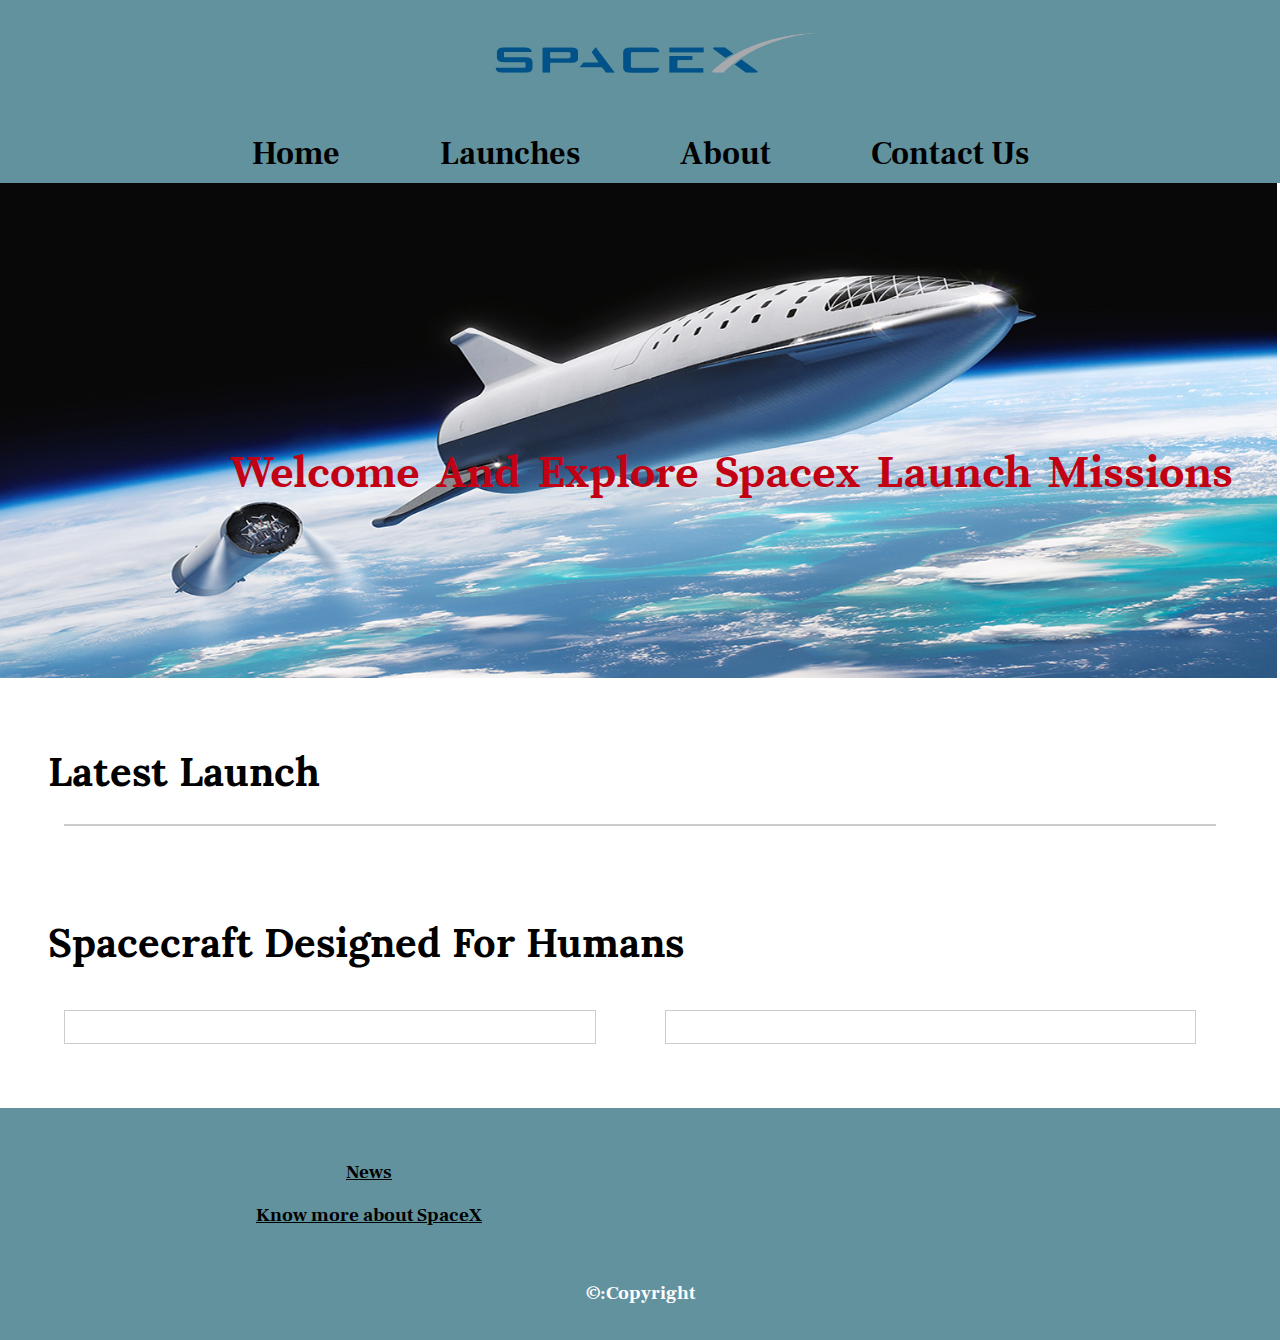
<file: index.html>
<!DOCTYPE html>
<html lang="eng">

<head>
  <meta charset="utf-8">
  <meta name="viewport" content="width=device-width" , initial scale="1.0">
  <title>SpaceX Microsite</title>
  <link rel="stylesheet" type="text/css" href="css/stylesheet.css">
</head>

<body>
  <header>
    <div class="head">
      <img src="images/spacexlogo.png" alt="logo">
      <nav>
        <ul>
          <li><a href="#">Home</a></li>
          <li><a href="launches.html">Launches</a></li>
          <li><a href="about.html">About</a></li>
          <li><a href="contact.html">Contact Us</a></li>
        </ul>
      </nav>
    </div>
  </header>

  <div class="container">

    <div class="welcome_microsite">
      <img src="images/welcome_image.jpg" alt="BFR_at_stage_seperation">
      <h1>Welcome And Explore Spacex Launch Missions</h1>
    </div>

    <section class="spacex_launch">
      <h1>Latest Launch</h1>
      <div class="launch_info" id="latest_details"></div>
    </section>

    <section class="spacecraft">
      <h1>Spacecraft Designed For Humans</h1>

      <div class="humancraft1" id="spacecraft1">
        <div id="craftimg1"></div>
        <div class="crafttext1" id="craftdetails1"></div>
      </div>

      <div class="humancraft2" id="spacecraft2">
        <div id="craftimg2"></div>
        <div class="crafttext2" id="craftdetails2"></div>
      </div>

    </section>

  </div>

  <footer>
    <div class="footerpara1">
      <p><a href="https://www.space.com/news" target=_blank>News</a></p>
      <p><a href="https://www.spacex.com/" target=_blank>Know more about SpaceX</a></p>
    </div>
    <div class="footerpara2">
      <p>&copy:Copyright</p>
    </div>
  </footer>

  <script type="text/javascript" src="javascript/latestlaunch.js"></script>
  <script type="text/javascript" src="javascript/spacecraft.js"></script>

</body>

</html>
</file>
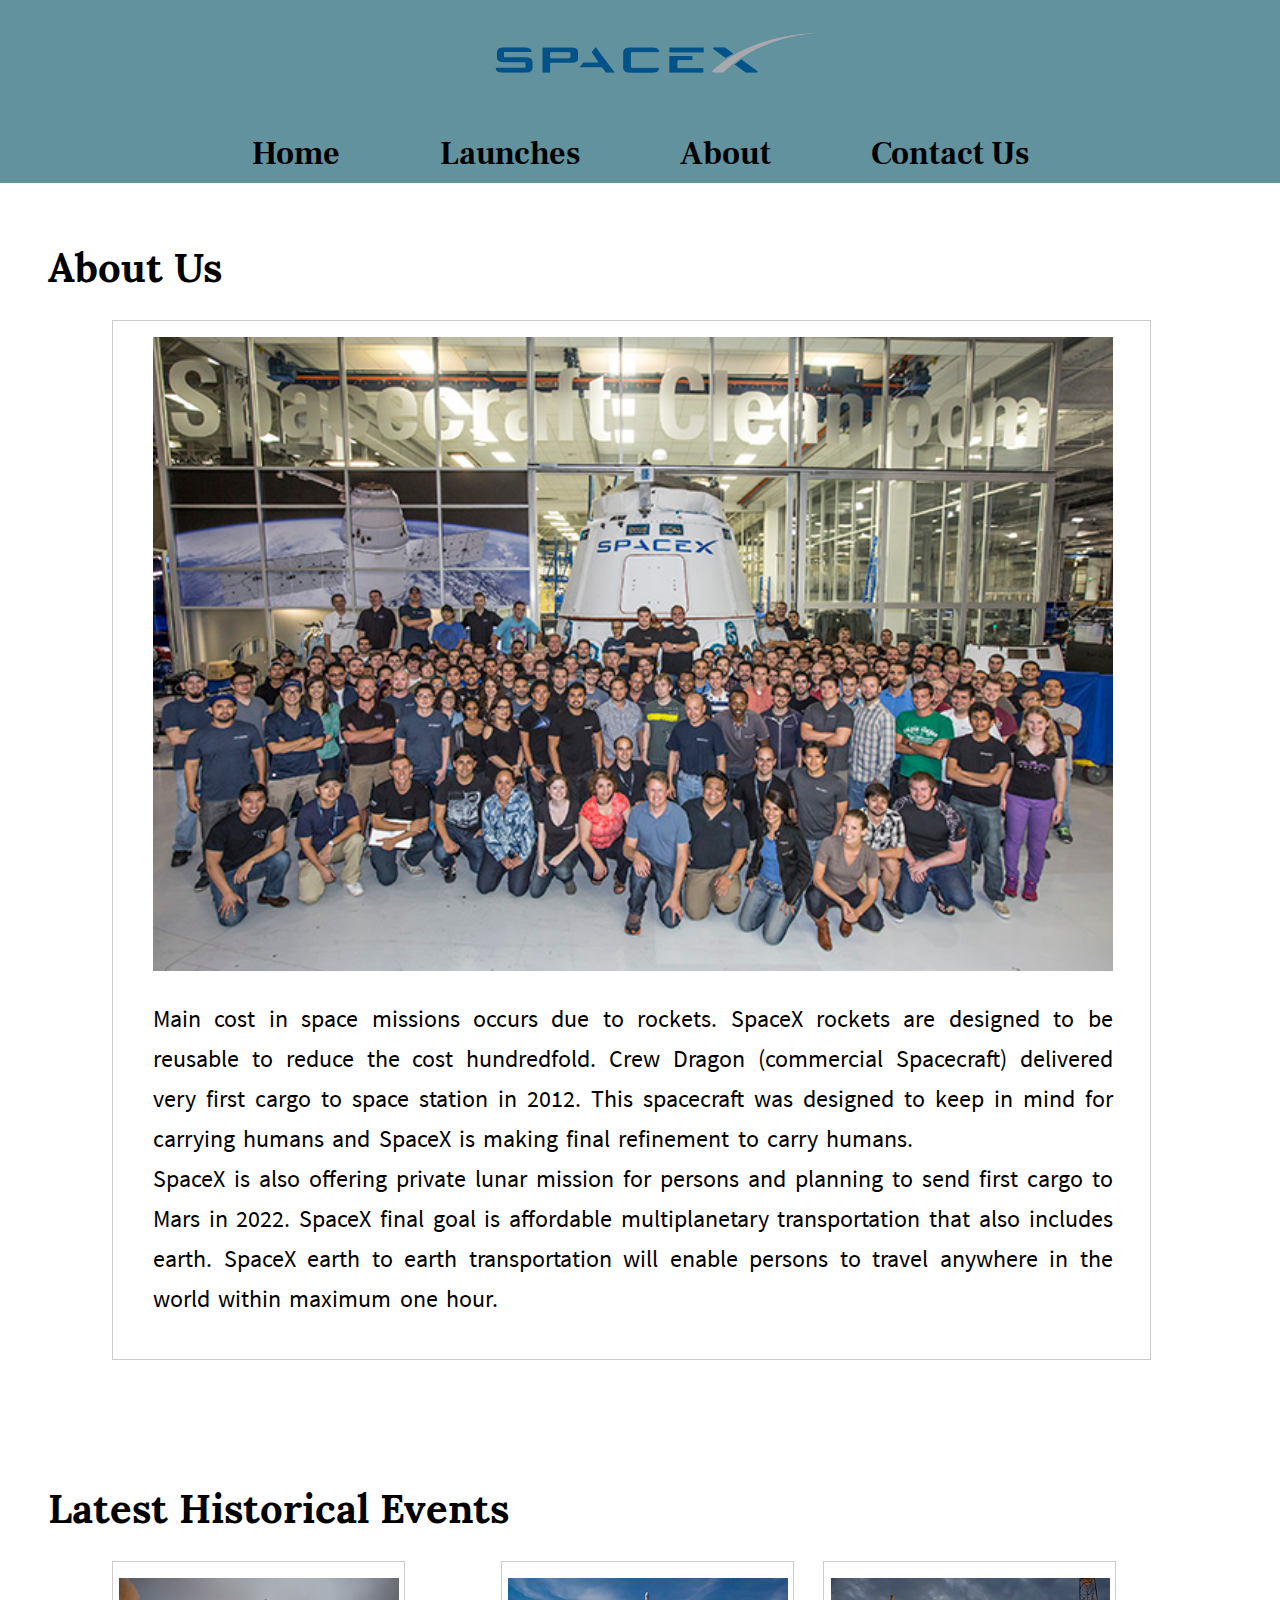
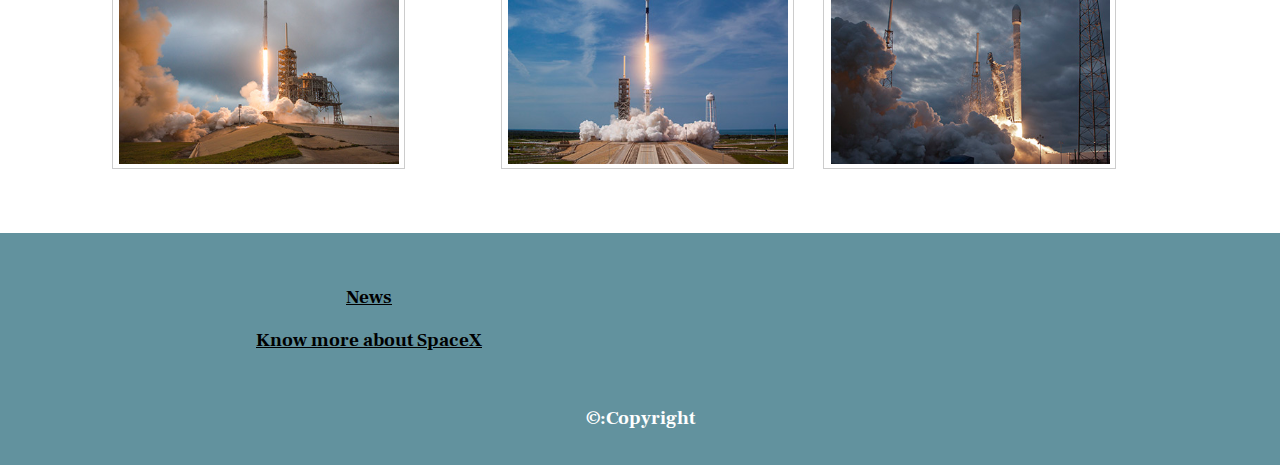
<file: about.html>
<!DOCTYPE html>
<html lang="eng">

<head>
  <meta charset="utf-8">
  <meta name="viewport" content="width=device-width" , initial scale="1.0">
  <title>SpaceX Microsite</title>
  <link rel="stylesheet" type="text/css" href="css/stylesheet.css">
</head>

<body>
  <header>
    <div class="head">
      <img src="images/spacexlogo.png" alt="logo">
      <nav>
        <ul>
          <li><a href="index.html">Home</a></li>
          <li><a href="launches.html">Launches</a></li>
          <li><a href="#">About</a></li>
          <li><a href="contact.html">Contact Us</a></li>
        </ul>
      </nav>
    </div>
  </header>

  <div class="container">

    <section class="aboutspacex">
      <h1>About Us</h1>
      <div class="about">
        <img src="images/spacexteam.jpg" alt="space_team">
          <div class="textaboutcompany">
            <div class="aboutparagraph" id="aboutcompany"></div>
            <div class="aboutparagraph">
              <p>Main cost in space missions occurs due to rockets. SpaceX rockets are designed to be reusable to reduce the cost hundredfold. Crew Dragon (commercial Spacecraft) delivered very first cargo to space station in 2012. This spacecraft was designed to keep in mind for carrying humans and SpaceX is making final refinement to carry humans.</br>SpaceX is also offering private lunar mission for persons and planning to send first cargo to Mars in 2022. SpaceX final goal is affordable multiplanetary transportation that also includes earth.  SpaceX earth to earth transportation will enable persons to travel anywhere in the world within maximum one hour. </p>
            </div>
        </div>
      </div>
    </section>


    <section class="historytext">
      <h1>Latest Historical Events</h1>
      <div class="history1">
        <div class="historyimg1">
          <img src="images/event1.jpg" alt="falcon_heavy_flight">
        </div>
          <div class="eventparagraph1" id="companyevents1"></div>
      </div>

      <div class="history2">
        <div class="historyimg2">
          <img src="images/event2.jpg" alt="bangabandhu_satellite">
        </div>
        <div class="eventparagraph2" id="companyevents2"></div>
      </div>

      <div class="history3">
        <div class="historyimg3">
          <img src="images/event3.jpg" alt="thicom6">
        </div>
        <div class="eventparagraph3" id="companyevents3"></div>
      </div>

    </section>

  </div>

  <footer>
    <div class="footerpara1">
      <p><a href="https://www.space.com/news" target=_blank>News</a></p>
      <p><a href="https://www.spacex.com/" target=_blank>Know more about SpaceX</a></p>
    </div>
    <div class="footerpara2">
      <p>&copy:Copyright</p>
    </div>
  </footer>

<script type="text/javascript" src="javascript/about.js"></script>
<script type="text/javascript" src="javascript/historicalevents.js"></script>
</body>

</html>
</file>
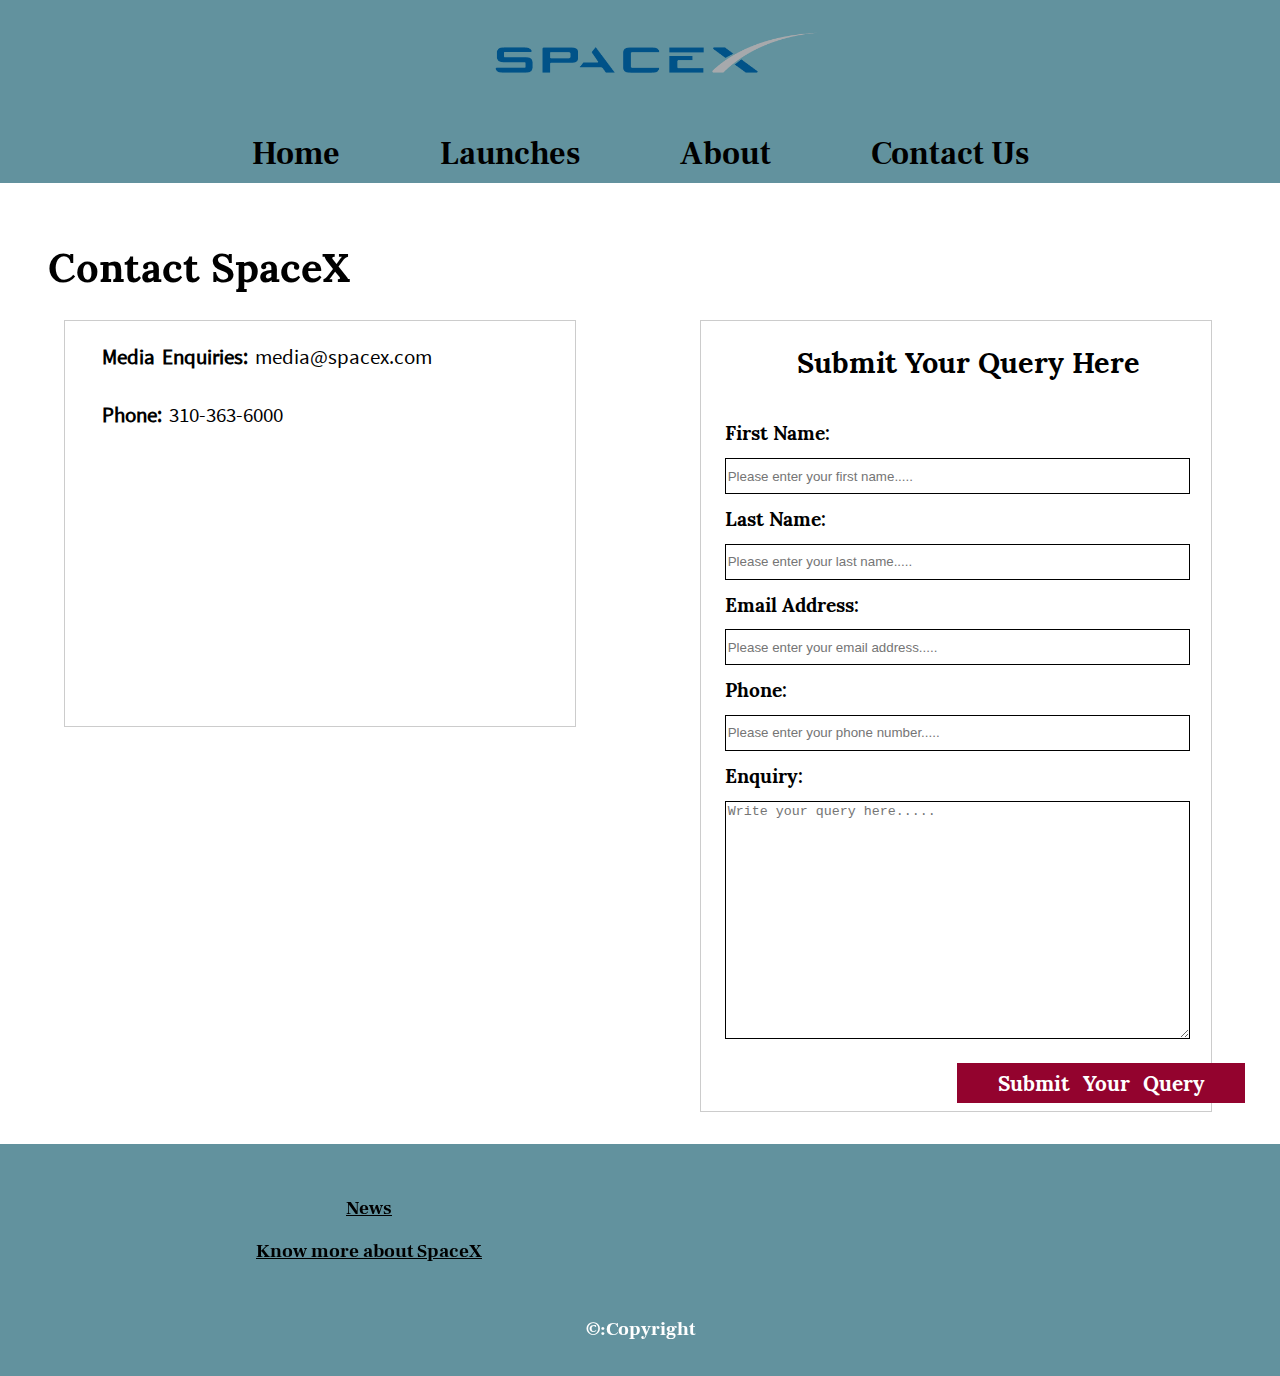
<file: contact.html>
<!DOCTYPE html>
<html lang="eng">

<head>
  <meta charset="utf-8">
  <meta name="viewport" content="width=device-width" , initial scale="1.0">
  <title>SpaceX Microsite</title>
  <link rel="stylesheet" type="text/css" href="css/stylesheet.css">
</head>

<body>
  <header>
    <div class="head">
      <img src="images/spacexlogo.png" alt="logo">
      <nav>
        <ul>
          <li><a href="index.html">Home</a></li>
          <li><a href="launches.html">Launches</a></li>
          <li><a href="about.html">About</a></li>
          <li><a href="#">Contact Us</a></li>
        </ul>
      </nav>
    </div>
  </header>

  <div class="container">

    <section class="contactspacex">
        <h1>Contact SpaceX</h1>
          <div class="contactdetails">
          <div class="contactparagraph1" id="contactcompany"></div>
          <div class="contactparagraph2">
            <p><span class="setfont"><b>Media Enquiries: </b>media@spacex.com</p>
            <p><span class="setfont"><b>Phone: </b>310-363-6000</p>
          </div>

          <div class="map">
          <iframe src="https://www.google.com/maps/embed?pb=!1m18!1m12!1m3!1d3310.7702011985466!2d-118.32906698435386!3d33.92131348064181!2m3!1f0!2f0!3f0!3m2!1i1024!2i768!4f13.1!3m3!1m2!1s0x80c2b5ded9a490b5%3A0x3095ae5795c500b3!2sRocket+Rd%2C+Hawthorne%2C+CA+90250%2C+USA!5e0!3m2!1sen!2sno!4v1560464527301!5m2!1sen!2sno"  frameborder="0" style="border:0" allowfullscreen></iframe>
        </div>
      </div>

      <div class="inquiry">
        <h2>Submit Your Query Here</h2>
          <form class="queryform">
            <label for="fname">First Name:</label><input id ="fname" type="text" name="Customername" placeholder="Please enter your first name.....">
            <label for="fname">Last Name:</label><input id ="lname" type="text" name="Customername" placeholder="Please enter your last name.....">
            <label for="email">Email Address:</label><input id ="email" type="text" name="Customeremail" placeholder="Please enter your email address.....">
            <label for="phone">Phone:</label><input id = "phone" type="text" name="Customerphone" placeholder="Please enter your phone number.....">
            <label for="qnquiryform">Enquiry:</label><textarea name="query" placeholder="Write your query here....."></textarea>
            <div id="enquiry_submit">
            <input type="submit" name="submitenquiry" value="Submit Your Query" onclick="checkInput()">
            </div>

          </form>

          </div>
        </section>

    </div>

    <footer>
      <div class="footerpara1">
        <p><a href="https://www.space.com/news" target=_blank>News</a></p>
        <p><a href="https://www.spacex.com/" target=_blank>Know more about SpaceX</a></p>
      </div>
      <div class="footerpara2">
        <p>&copy:Copyright</p>
      </div>
    </footer>

<script type="text/javascript" src="javascript/contact.js"></script>
<script type="text/javascript" src="javascript/validation.js"></script>

</body>

</html>
</file>
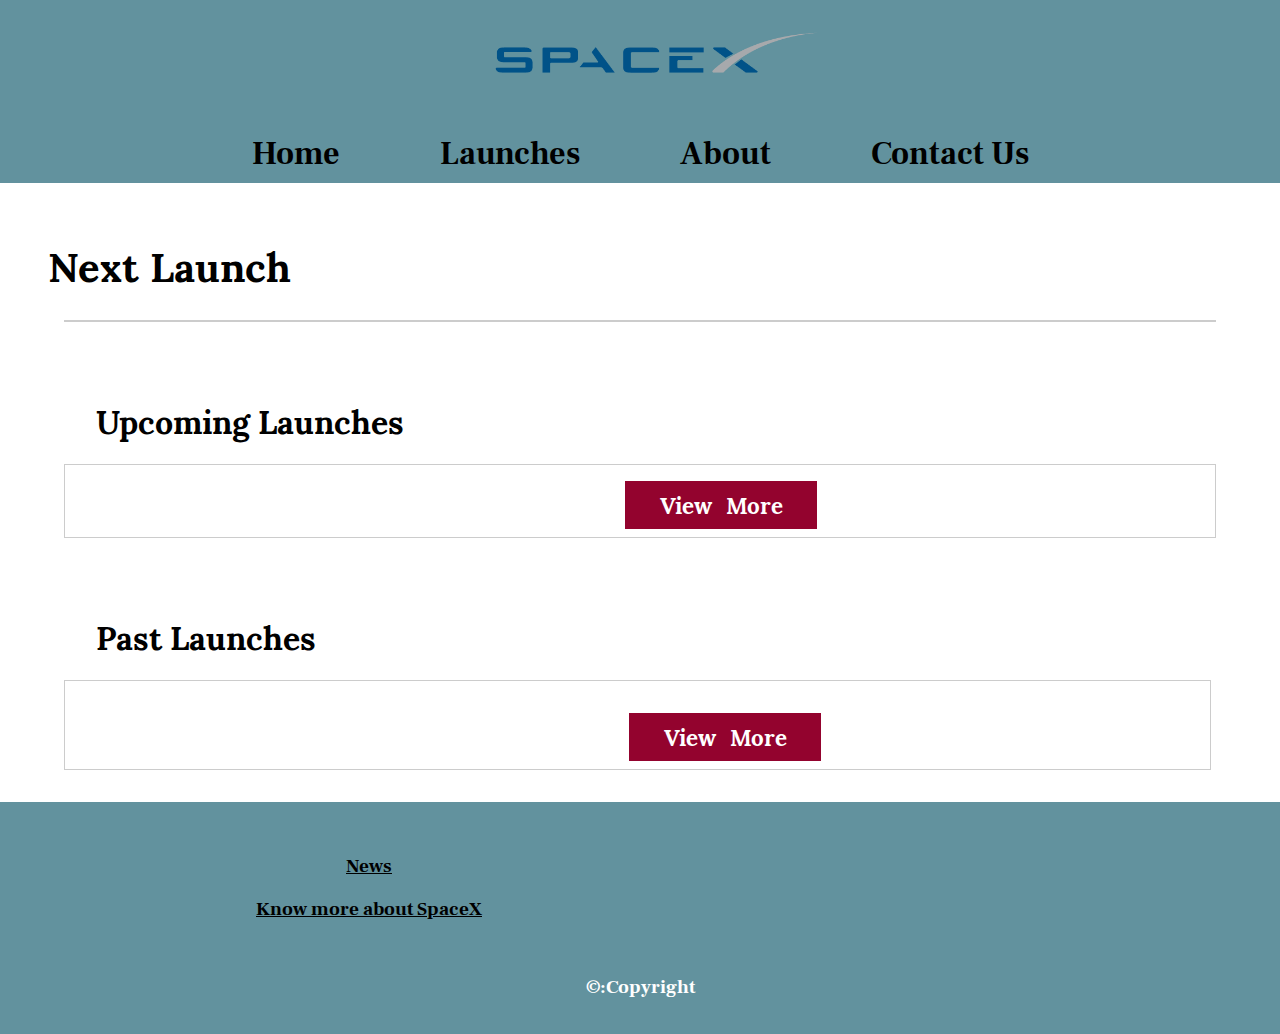
<file: launches.html>
<!DOCTYPE html>
<html lang="eng">

<head>
  <meta charset="utf-8">
  <meta name="viewport" content="width=device-width" , initial scale="1.0">
  <title>SpaceX Microsite</title>
  <link rel="stylesheet" type="text/css" href="css/stylesheet.css">
</head>

<body>
  <header>
    <div class="head">
      <img src="images/spacexlogo.png" alt="logo">
      <nav>
        <ul>
          <li><a href="index.html">Home</a></li>
          <li><a href="#">Launches</a></li>
          <li><a href="about.html">About</a></li>
          <li><a href="contact.html">Contact Us</a></li>
        </ul>
      </nav>
    </div>
  </header>

  <div class="container">

    <section class="next_launch">
      <h1>Next Launch</h1>
      <div id="SpaceXNextLaunch_details"></div>
    </section>

    <section class="upcome_launches">
      <h1>Upcoming Launches</h1>
      <div class="launch1">
        <div id="SpaceXupcoming_details"></div>
        <button onclick="viewAll()" id="view">View More</button>
      </div>
    </section>

    <section class="old_launches">
      <h1>Past Launches</h1>
      <div class="launch2">
        <div id="SpaceXpastlaunch_details"></div>
        <button onclick="viewAllPast()" id="viewpast">View More</button>
      </div>
    </section>

  </div>

  <footer>
    <div class="footerpara1">
      <p><a href="https://www.space.com/news" target=_blank>News</a></p>
      <p><a href="https://www.spacex.com/" target=_blank>Know more about SpaceX</a></p>
    </div>
    <div class="footerpara2">
      <p>&copy:Copyright</p>
    </div>
    </footer>

  <script type="text/javascript" src="javascript/nextlaunch.js"></script>
  <script type="text/javascript" src="javascript/upcominglaunch.js"></script>
  <script type="text/javascript" src="javascript/pastlaunch.js"></script>

</body>

</html>
</file>
<file: css/stylesheet.css>
body {
  margin: 0;
  padding: 0;
}

.weblinks a:link {
  color: #000000;
}

.weblinks a:visited {
  color: #000000;
}

.weblinks a:hover {
  color: #9a031e;
}
a:link {
   color: #000000;
 }

 a:visited {
   color: #00000;
 }

 a:hover {
   color: #FFFFFF;
 }

 a:active {
   color: #C20114;
 }

@font-face {
  font-family: Source_Sans_Pro;
  src: url('../fonts/Source_Sans_Pro/SourceSansPro-Regular.ttf');
}

@font-face {
  font-family: Lora;
  src: url('../fonts/Lora/Lora-Bold.ttf');
}

@font-face {
  font-family: Frank_Ruhl_Libre;
  src: url('../fonts/Frank_Ruhl_Libre/FrankRuhlLibre-Bold.ttf');
}

@font-face {
  font-family: Source_Serif_Pro;
  src: url('../fonts/Source_Serif_Pro/SourceSerifPro-Bold.ttf');
}

.head {
  width: 90%;
  margin: auto;
  overflow: hidden;
}

header {
  min-height: 100%;
  background-color: #62929e;
}

header a {
  text-decoration: none;
  color: #000000;
  font-weight: bold;
  font-size: 1.8em;
  font-family: Frank_Ruhl_Libre;
}

header ul {
  margin: 0;
  padding: 0;
}

header li {
  float: left;
  display: inline;
  padding: 0 6rem 0 4rem;
}

header nav {
  float: right;
  margin-top: 3%;
  margin-bottom: 0.5rem;
}

.head img {
  width: 18%;
  padding-top: 2rem;
}

footer {
  background-color: #62929e;
  padding: 1rem;
}

.footerpara1 {
  display: inline-block;
  margin-left: 15rem;
  margin-top: 1rem;
}

.footerpara1 p {
  color: #ffffff;
  text-align: center;
  font-weight: bold;
  font-size: 0.9em;
  font-family: Frank_Ruhl_Libre;
}

.footerpara2 {
  display: inline-block;
  color: #ffffff;
  margin-left: 30rem;
  font-weight: bold;
  font-size: 1em;
  font-family: Frank_Ruhl_Libre;
}

.container {
  margin-bottom: 2rem;
  width: 99.9%;
}

.welcome_microsite {
  position: relative;
}

.welcome_microsite img {
  width: 100%;
}

.welcome_microsite h1 {
  position: absolute;
  bottom: 40%;
  left: 20%;
  font-size: 3em;
  font-family: Source_Serif_Pro;
  font-weight: bold;
  color: #c20114;
  word-spacing: 0.5rem;
}

.setfont {
  display: block;
  padding: 0.3rem;
  font-family: Source_Sans_Pro;
  font-size: 1.1em;
  line-height: 1.6rem;
  word-spacing: 0.2rem;
}

.spacex_launch {
  padding-bottom: 3rem;
  margin-top: 4rem;
}

.spacex_launch h1 {
  padding-left: 10rem;
  font-weight: bold;
  font-size: 2em;
  font-family: Lora;
}

.launch_info {
  width: 80%;
  margin-left: 12rem;
  border: 1px solid rgb(0, 0, 0, 0.2);
}

.latestPara {
  width: 71%;
  vertical-align: top;
  display: inline-block;
  text-align: justify;
  padding-top: 1rem;
}

.latestImgInfo {
  width: 25%;
  vertical-align: top;
  display: inline-block;
  padding-left: 1rem;
  padding-right: 1rem;
  padding-top: 1rem;
  padding-bottom: 1rem;
}

.spacecraft {
  width: 99.9%;
  margin-top: 1rem;
  margin-bottom: 2rem;
  display: inline-block;
}

.spacecraft h1 {
  font-weight: bold;
  font-size: 2em;
  padding-left: 10rem;
  font-family: Lora;
}

.humancraft1 {
  width: 31%;
  margin-left: 16rem;
  margin-top: 1rem;
  border: 1px solid rgb(0, 0, 0, 0.2);
  float: left;
}

.humancraft2 {
  width: 31%;
  margin-right: 16rem;
  margin-top: 1rem;
  border: 1px solid rgb(0, 0, 0, 0.2);
  float: right;
}

.crafttext1, .crafttext2 {
  padding-left: 2rem;
  padding-right: 2rem;
  padding-bottom: 1rem;
  text-align: justify;
}

#craftimg1, #craftimg2 {
  padding-left: 1.5rem;
  padding-top: 1rem;
}

.next_launch h1 {
  font-weight: bold;
  font-size: 2em;
  padding-left: 6rem;
  padding-top: 2rem;
  font-family: Lora;
}

#SpaceXNextLaunch_details {
  border: 1px solid rgb(0, 0, 0, 0.2);
  margin-left: 8rem;
  width: 60%;
}

.allnextlaunchdetils {
  width: 100%;
  display: inline-block;
}

.nextImgInfo {
  width: 27%;
  display: inline-block;
  padding-top: 1.2rem;
  padding-left: 1rem;

}

.nextTextInfo {
  width: 68%;
  text-align: justify;
  vertical-align: top;
  display: inline-block;

}

.upcome_launches {
  margin-top: 2rem;

}

.old_launches {

  margin-top: 2rem;
  width: 99.6%;
}

.launch1 {
  border: 1px solid rgb(0, 0, 0, 0.2);
  width: 88%;
  margin-left: 6rem;
  margin-right: 6rem;
  display: inline-block;
}

.mainInfo {
  float: left;
  width: 48.7%;
  padding-left: 1rem;
  height: 40rem;
}

.imgInfo {
  width: 31%;
  display: inline-block;
  margin-top: 2rem;

}

.textInfo {
  width: 60%;
  display: inline-block;
  vertical-align: top;
  margin-top: 1rem;
  text-align: justify;

}

#view {
  float: none;
  margin-left: 50rem;
  margin-top: 1rem;
  margin-bottom: 0.5rem;
  width: 10rem;
  height: 2rem;
  cursor: pointer;
  word-spacing: 0.5rem;
  font-weight: bold;
  font-size: 1.1em;
  font-family: Lora;
  text-align: center;
  background-color: #93032e;
  color: #ffffff;
  border: none;
}

#viewpast {
  float: none;
  margin-left: 50rem;
  margin-top: 2rem;
  margin-bottom: 0.5rem;
  width: 10rem;
  height: 2rem;
  cursor: pointer;
  word-spacing: 0.5rem;
  font-weight: bold;
  font-size: 1.1em;
  font-family: Lora;
  text-align: center;
  background-color: #93032e;
  color: #ffffff;
  border: none;
}

.upcome_launches h1, .old_launches h1 {
  font-weight: bold;
  font-size: 2em;
  padding-left: 6rem;
  padding-top: 3rem;
  font-family: Lora;
}

.launch2 {
border: 1px solid rgb(0, 0, 0, 0.2);
  width: 90%;
  margin-left: 6rem;
  margin-right: 6rem;
  display: inline-block;
}

.oldDetailInfo {
  float: left;
  width: 47.5%;
  height: auto;
  padding-left: 1rem;
  padding-top: 1rem;
  margin-left: 1rem;
  margin-top: 1rem;

}

.oldImgInfo {
  width: 43%;
  display: inline-block;

}

.oldTextInfo {
  width: 55%;
  height: 25rem;
  ;
  display: inline-block;
  vertical-align: top;

  text-align-last: left;
  overflow: hidden;
}

#SpaceXpastlaunch_details {
  display: inline-block;
}

.aboutspacex {
  width: 99.9%;
}

.about {
  border: 1px solid rgb(0, 0, 0, 0.2);
  display: inline-block;
  margin-left: 13rem;
  width: 80%;
  padding-top: 1rem;
  padding-bottom: 1rem;
  padding-left: 1rem;
}

.about img {
  float: left;
}

.textaboutcompany {
  float: right;
  width: 55%;
  text-align: justify;
  margin-right: 1rem;
}

.aboutparagraph {
  font-size: 1.1em;
  word-spacing: 0.2rem;
  line-height: 1.8rem;
  font-family: Source_Sans_Pro;
  text-align: justify;

}

.aboutspacex h1, .historytext h1 {
  font-weight: bold;
  font-size: 2em;
  padding-left: 11rem;
  padding-top: 2rem;
  font-family: Lora;
}

.historytext {
  width: 99.9%;
  display: inline-block;
  margin-top: 4rem;
  margin-bottom: 2rem;

}

.history1 {
border: 1px solid rgb(0, 0, 0, 0.2);
  width: 22.8%;
  float: left;
  margin-left: 13rem;
  overflow: hidden;
}

.history2 {
border: 1px solid rgb(0, 0, 0, 0.2);
  width: 22.8%;
  float: left;
  margin-left: 6rem;
}

.history3 {
  border: 1px solid rgb(0, 0, 0, 0.2);
  width: 22.8%;
  float: right;
  margin-right: 10rem;
}

.historyimg1, .historyimg2, .historyimg3 {
  padding-left: 1rem;
  padding-top: 1rem;
}

.eventparagraph1, .eventparagraph2, .eventparagraph3 {
  width: 92%;
  text-align: justify;
  margin-left: 1rem;

  overflow: hidden;
  height: auto;
}

.contactspacex {
  display: inline-block;
  width: 99.9%;

}

.contactspacex h1 {
  font-weight: bold;
  font-size: 2em;
  padding-left: 12rem;
  padding-top: 2rem;
  font-family: Lora;
}

.contactdetails {
  float: left;
  width: 35%;
  margin-left: 14rem;
  border: 1px solid rgb(0, 0, 0, 0.2);
}

.contactparagraph1 {
  float: left;
  vertical-align: top;
}

.contactparagraph2 {
  float: right;
}

.map {
  padding-left: 0rem;
  width: 80%;
}

.inquiry {
  float: right;
  border: 1px solid rgb(0, 0, 0, 0.2);
  width: 30%;
  margin-right: 14rem;
}

.inquiry h2 {
  padding-left: 2rem;
  padding-bottom: 1rem;
  font-family: Lora;
  font-size: 1.5em;
}

.inquiry label {
  font-weight: bold;
  margin-left: 1.5rem;
  font-family: Lora;
  font-size: 1em;
}

.inquiry input[type=text] {
  border: 1px solid #000000;
  width: 90%;
  height: 1.5rem;
  margin-top: 0.8rem;
  margin-bottom: 0.8rem;
  margin-left: 1.5rem;
}

.inquiry textarea {
  border: 1px solid #000000;
  width: 90%;
  margin-top: 0.8rem;
  margin-bottom: 0.8rem;
  height: 14.5rem;
  margin-left: 1.5rem;
}

.inquiry input[type=submit] {
  margin-top: 0.5rem;
  margin-bottom: 0.5rem;
  margin-left: 19rem;
  width: 15rem;
  height: 2rem;
  cursor: pointer;
  word-spacing: 0.5rem;
  font-weight: bold;
  font-size: 1.1em;
  font-family: Lora;
  text-align: center;
  background-color: #93032e;
  color: #ffffff;
  border: none;
}
.map {
margin-top: 2rem;
}
.map iframe{
  width:118%;
  height: 30vh;
  padding-left: 1rem;
}


/****media query 1****/
@media only screen and (max-width: 767px) {
  header, header nav, header nav li {
    float: none;
    text-align: center;
    width: 100%;
  }

  header nav {
    margin-top: 2rem;
    text-align: center;
    margin-left: 0rem;
  }

  header li {
    padding: 0rem 0.5rem 0rem 0.5rem;
  }

  header a {
    font-size: 1em;
  }

  .head img {
    width: 50%;
    padding-left: 2rem;
  }

  .footerpara1 {
    display: block;
    margin-left: 0rem;
    margin-top: 0rem;
    width: 100%;

  }

  .footerpara2 {
    display: block;
    margin-left: 0rem;
    font-weight: normal;
    font-size: 0.7em;
    text-align: center;
    width: 100%;

  }

  .footerpara1 p {
    text-align: center;
    font-weight: normal;
    font-size: 0.7em;
  }

  .container {
    width: 99.5%;
  }

  .welcome_microsite img {
    width: 99.9%;
    height: 25vh;
  }

  .welcome_microsite h1 {
    bottom: 30%;
    left: 4%;
    font-size: 1em;
    word-spacing: 0.2rem;
    text-align: center;
  }

  .setfont {
    padding: 0.1rem;
    font-size: 1em;
  }

  .spacex_launch {
    padding-bottom: 1rem;
    margin-top: 2rem;
  }

  .spacex_launch h1 {
    padding-left: 1rem;
    font-size: 1.4em;
  }

  .spacecraft h1 {
    font-size: 1.4em;
    padding-left: 1rem;
  }

  .launch_info {
    width: 92.5%;
    margin-left: 0.8rem;
  }

  .latestPara {
    width: 95%;
    vertical-align: bottom;
    display: block;
    overflow: hidden;
    text-align: left;
    padding-left: 0.5rem;
    padding-right: 0.5rem;
  }

  .latestImgInfo {
    width: 97%;
    display: block;
    padding-left: 1rem;
    padding-right: 0rem;
    padding-top: 1rem;
    padding-bottom: 0rem;
  }

  .latestLaunchImg {
    /***width: 300px;
    height: 200px;***/
    width: 94%;
    height: 40%;
  }

  #latestLaunchImgBottom {
    height: 29vh;
  }

  #craftimg1, #craftimg2 {
    padding-left: 0.5rem;
  }

  .craftLaunchImg {
    width: 97.5%;
    height: 80%;
  }

  .humancraft1 {
    float: none;
    margin-left: 0.8rem;
    width: 92%;
  }

  .humancraft2 {
    float: none;
    width: 92%;
    margin-right: 1rem;
    margin-left: 0.8rem;
  }

  .crafttext1, .crafttext2 {
    overflow: hidden;
    padding-left: 1rem;
    padding-right: 0.5rem;
  }

  .contactdetails {
    float: none;
    width: 35%;
    margin-left: 1rem;
  }

  .map {
    padding-left: 0rem;
    width: 30%;
  }

  .inquiry input[type=text] {
    width: 85%;
    margin-left: 1.5rem;
  }

  .inquiry textarea {
    width: 85%;
    margin-left: 1.5rem;
  }

  .inquiry input[type=submit] {
    margin-left: 7rem;
    width: 12rem;
    height: 2rem;
    font-size: 1em;
  }

  .inquiry label {
    margin-left: 1.5rem;
  }

  .contactspacex h1 {
    font-size: 1.2em;
    padding-left: 0.8rem;
    padding-top: 1rem;
  }

  .contactdetails {
    width: 88%;
    margin-left: 0.8rem;
    padding-left: 1rem;
    border: 1px solid rgb(0, 0, 0, 0.2);
  }

  .contactparagraph2 {
    float: none;
  }

  .inquiry h2 {
    padding-left: 2.8rem;
    padding-bottom: 1rem;
    font-size: 1.2em;
  }

  .inquiry {
    float: none;
    border: 1px solid rgb(0, 0, 0, 0.2);
    width: 92%;
    margin-right: 0rem;
    margin-left: 0.8rem;
    margin-top: 2rem;
  }

  #view {
    margin-left: 6rem;
    width: 8rem;
    height: 2rem;
    font-size: 1em;
  }

  #viewpast {
    margin-left: 6rem;
    margin-top: 2rem;
    width: 8rem;
    height: 2rem;
    font-size: 1em;
  }

  .next_launch h1 {
    font-size: 1.5em;
    padding-left: 2rem;
    padding-top: 1rem;
  }

  #SpaceXNextLaunch_details {
    margin-left: 1rem;
    width: 92%;
  }

  #lauchesNextImage {
    width: 100%;
    height: 50vh;
  }

  .allnextlaunchdetils {
    width: 100%;
    display: block;
  }

  .nextImgInfo {
    display: block;
    padding-top: 1rem;
    width: 91%;

    padding-left: 0rem;
    margin-left: 1rem;
  }

  .nextTextInfo {
    width: 91%;
    text-align: justify;
    display: block;
    margin-left: 1rem;

  }

  .upcome_launches h1, .old_launches h1 {
    font-size: 1.5em;
    padding-left: 2rem;
    padding-top: 1rem;
  }

  .launch1 {
    width: 92%;
    margin-left: 1rem;
    margin-right: 0rem;
    display: inline-block;
  }

  .mainInfo {
    float: none;
    width: 95.5%;
    padding-left: 0.8rem;
    height: auto;

  }

  .imgInfo {
    width: 95%;
    display: block;
    margin-top: 1rem;
  }

  .oldImgInfo {
    width: 99.2%;
  }

  .lauchesUpcomeImg {
    width: 100%;
    height: 50vh;
  }

  .textInfo {
    width: 95%;
    display: block;
    vertical-align: top;
    margin-top: 0rem;
    text-align: justify;

  }

  .LaunchesOldImageCall {
    width: 100%;
    height: 40vh;
  }

  #SpaceXpastlaunch_details {

    display: inline-block;
    width: 100%;
  }

  .launch2 {

    width: 90%;
    margin-left: 1rem;
    margin-right: 0rem;
    display: block;
  }

  .oldDetailInfo {
    float: none;
    width: 90%;
    height: auto;
    padding-top: 0rem;
    padding-left: 0rem;

  }

  .oldTextInfo {
    width: 100%;
    height: auto;
    display: block;
    vertical-align: top;
    margin-left: 0rem;
    padding-left: 0rem;

  }

  .aboutspacex {
    width: 99.9%;
  }

  .aboutspacex h1, .historytext h1 {
    font-size: 1.5em;
    padding-left: 1rem;
    padding-top: 1rem;
  }

  .about {
    display: block;
    margin-left: 1rem;
    width: 88%;
    padding-left: 0.5rem;
    padding-top: 0.8rem;
  }

  .about img {
    float: none;
    width: 98%;
  }

  .textaboutcompany {
    float: none;
    width: 97.5%;
    text-align: justify;
    margin-right: 0rem;

  }

  .aboutparagraph {
    font-size: 1em;
    word-spacing: 0.3rem;
    line-height: 1.5rem;
  }

  .history1 {
    margin-left: 1rem;
    width: 90%;
    height: auto;
    float: none;
    margin-bottom: 1rem;
  }

  .history2 {
    margin-top: 2rem;
    width: 90%;
    float: none;
    margin-left: 1rem;
    margin-bottom: 1rem;
  }

  .history3 {
    width: 90%;
    float: none;
    margin-right: 0rem;
    margin-left: 1rem;
  }

  .historytext {
    width: 99.9%;
    display: block;
    margin-top: 4rem;
  }

  .historyimg1, .historyimg2, .historyimg3 {
    padding-left: 0.7rem;
    padding-top: 1rem;
  }

  .historyimg1 img {
    width: 96%;
  }

  .historyimg2 img {
    width: 96%;
  }

  .historyimg3 img {
    width: 96%;
  }

  .eventparagraph1, .eventparagraph2, .eventparagraph3 {
    width: 92%;
    margin-left: 0.7rem;
  }
}

/****media query2****/
@media only screen and (min-width: 768px) and (max-width: 1023px) {
  header, header nav, header nav li {
    float: none;
    text-align: center;
    width: 100%;
  }

  header nav {
    margin-top: 2rem;
    text-align: center;
    margin-left: 0rem;
  }

  header li {
    padding: 0rem 2rem 0rem 2rem;
  }

  header a {
    font-size: 1.5em;
  }

  .head img {
    width: 45%;
    padding-left: 2rem;
  }

  .container {
    width: 99.7%;
  }

  .welcome_microsite img {
    height: 32vh;
  }

  .footerpara1 {
    display: block;
    margin-left: 0rem;
    margin-top: 0rem;
    width: 100%;

  }

  .footerpara2 {
    display: block;
    margin-left: 0rem;
    margin-top:1rem;
    font-weight: normal;
    font-size: 1.2em;
    text-align: center;
    width: 100%;

  }

  .footerpara1 p {
    text-align: center;
    font-weight: normal;
    font-size: 0.9em;
  }

  .welcome_microsite h1 {
    bottom: 30%;
    left: 9%;
    font-size: 1.8em;
    word-spacing: 0.2rem;
    text-align: center;
  }

  .launch_info {
    width: 95%;
    margin-left: 1rem;
    border: 1px solid rgb(0, 0, 0, 0.2);
  }

  .latestImgInfo {
    width: 95.5%;
  }

  #latestLaunchImgTop {
    width: 50%;
    height: 32vh;
  }

  #latestLaunchImgBottom {
    width: 50%;
    height: 32vh;
  }

  .latestPara {
    width: 95.5%;
    display: block;
    text-align: justify;
    padding-left: 1rem;
    padding-right: 1rem;
    padding-top: 1rem;

  }

  .setfont {
    padding: 0.3rem;
    font-size: 1.3em;
    line-height: 1.9rem;
  }

  .spacex_launch h1, .spacecraft h1 {
    padding-left: 1.5rem;
    font-size: 2em;
  }

  .craftLaunchImg {
    width: 96%;
    height: 36vh;
  }

  .humancraft1, .humancraft2 {
    float: none;
    margin-left: 1rem;
    width: 95%;
  }

  .crafttext1, .crafttext2 {
    padding-left: 1.2rem;
    padding-right: 1.2rem;
  }

  #view, #viewpast {
    margin-left: 17rem;
    margin-top: 2rem;
    width: 12rem;
    height: 2rem;
    font-size: 1.3em;
  }

  .nextImgInfo {
    width: 94%;
    display: block;
    padding-top: 1.2rem;
    padding-left: 2.5rem;
  }

  #lauchesNextImage {
    width: 92%;
    height: 35vh;
  }

  .nextTextInfo {
    width: 88.5%;
    text-align: justify;
    display: block;
    padding-left: 2.5rem;
    padding-right: 2.5rem;
  }

  .launch1, .launch2 {
    margin-left: 1rem;
    margin-right: 1rem;
  }

  .next_launch h1, .upcome_launches h1, .old_launches h1 {
    font-size: 2em;
    padding-left: 1.8rem;
    padding-top: 1rem;
  }

  #SpaceXNextLaunch_details {
    margin-left: 1.8rem;
    width: 92%;
  }

  .mainInfo {
    width: 100%;
    height: auto;
  }

  .imgInfo {
    width: 95%;
    display: block;
    margin-top: 2rem;

  }

  .textInfo {
    width: 90.5%;
    display: block;
    margin-top: 0rem;
    padding-left: 1rem;
    padding-right: 1rem;
  }

  .launch1 {
    width: 92%;
    margin-left: 1.8rem;
    display: block;
  }

  .lauchesUpcomeImg {
    width: 99.8%;
    height: 35vh;
  }

  #SpaceXpastlaunch_details {
    display: block;
  }

  .launch2 {
    width: 95%;
    margin-left: 1rem;
    margin-right: 1rem;
    display: block;
  }

  .oldDetailInfo {
    float: none;
    width: 94.5%;
    height: auto;
    padding-left: 1rem;
    padding-top: 1rem;
    margin-left: 1rem;
    margin-top: 1rem;

  }

  .oldImgInfo {
    width: 97.5%;
    display: block;
  }

  .LaunchesOldImageCall {
    width: 100%;
    height: 35vh;
  }

  .oldTextInfo {
    width: 97.5%;
    height: auto;
    display: block;
    text-align-last: left;
    padding-left: 1rem;
    overflow: hidden;
  }

  .aboutspacex {
    width: 99.9%;
  }

  .aboutspacex h1, .historytext h1 {
    font-size: 2em;
    padding-left: 1.5rem;
  }

  .about {
    display: block;
    margin-left: 2.2rem;
    width: 88%;
    padding-left: 0.5rem;
    padding-top: 0.8rem;
  }

  .about img {
    float: none;
    width: 94%;
    padding-left: 1rem;
  }

  .textaboutcompany {
    float: none;
    width: 94%;
    padding-left: 1rem;
    text-align: justify;
    margin-right: 0rem;
  }

  .aboutparagraph {
    font-size: 1.3em;
    word-spacing: 0.3rem;
    line-height: 1.9rem;
  }

  .historytext {
    display: block;
  }

  .history1, .history2, .history3 {
    margin-left: 2.2rem;
    width: 90%;
    height: auto;
    float: none;
    margin-bottom: 1rem;
    border: 1px solid rgb(0, 0, 0, 0.2);
  }

  .historyimg1 img, .historyimg2 img, .historyimg3 img {
    width: 96%;
    padding-left: 0.4rem;
  }

  .eventparagraph1, .eventparagraph2, .eventparagraph3 {
    width: 93%;
    margin-left: 1.5rem;
  }

  .contactspacex h1 {
    padding-left: 16rem;
  }

  .contactspacex {
    display: block;
    width: 99.9%;

  }

  .contactdetails {
    float: none;
    width: 70%;
    height: auto;
    margin-left: 7rem;
  }

  .contactparagraph1, .contactparagraph2 {
    float: none;
    text-align: center;
  }

  .map {
    margin-top: 2rem;
  }

  .map iframe {
    width: 118%;
    height: 30vh;
    padding-left: 1rem;
  }

  .inquiry {
    float: none;
    width: 70%;
    margin-left: 7rem;
    margin-top: 2rem;
  }

  .inquiry input[type=submit] {
    margin-left: 18rem;
    width: 14rem;
    height: 3rem;
    font-size: 1.2em;
  }

  .inquiry label {
    font-size: 1.2em;
    padding-top: 2rem;
  }

  .inquiry input[type=text] {
    height: 2rem;
    margin-top: 1rem;
  }

  .inquiry h2 {
    text-align: center;
    font-size: 1.8em;
  }
}

/*****media query3****/
@media only screen and (min-width: 1024px) and (max-width: 1100px) {
  header, header nav, header nav li {
    float: none;
    text-align: center;
    width: 100%;
  }

  header nav {
    margin-top: 3.5rem;
    text-align: center;
    margin-left: 0rem;
  }

  header li {
    padding: 0rem 2rem 0rem 2rem;
  }

  header a {
    font-size: 2em;
  }

  .head img {
    width: 45%;
    padding-left: 2rem;
  }

  .welcome_microsite img {
    height: 32vh;
  }

  .welcome_microsite h1 {
    bottom: 15%;
    left: 2.5%;
    font-size: 3.2em;
    word-spacing: 0.1rem;
    text-align: center;
  }
  .footerpara1 {
    display: block;
    margin-left: 0rem;
    margin-top: 0rem;
    width: 100%;

  }

  .footerpara2 {
    display: block;
    margin-left: 0rem;
    margin-top:1rem;
    font-weight: normal;
    font-size: 1.4em;
    text-align: center;
    width: 100%;

  }

  .footerpara1 p {
    text-align: left;
    font-weight: normal;
    margin-left: 4rem;
    font-size: 1.2em;
  }

  .launch_info {
    width: 95%;
    margin-left: 2rem;
  }

  .latestImgInfo {
    width: 95.5%;
  }

  #latestLaunchImgTop {
    width: 50%;
    height: 32vh;
  }

  #latestLaunchImgBottom {
    width: 50%;
    height: 32vh;
  }

  .latestPara {
    width: 95.5%;
    display: block;
    text-align: justify;
    padding-left: 1rem;
    padding-right: 1rem;
    padding-top: 1rem;

  }

  .setfont {
    padding: 0.5rem;
    font-size: 2em;
    line-height: 2.9rem;
  }

  .spacex_launch h1, .spacecraft h1 {
    padding-left: 2rem;
    font-size: 2.8em;
  }

  .craftLaunchImg {
    width: 96%;
    height: 36vh;
  }

  .humancraft1, .humancraft2 {
    float: none;
    margin-left: 2rem;
    width: 95%;
  }

  .crafttext1, .crafttext2 {
    padding-left: 1.2rem;
    padding-right: 1.2rem;
  }

  #view, #viewpast {
    margin-left: 17rem;
    margin-top: 2rem;
    width: 12rem;
    height: 2rem;
    font-size: 1.3em;
  }

  .nextImgInfo {
    width: 95.6%;
    display: block;
    padding-top: 1.2rem;
    padding-left: 2.4rem;
  }

  #lauchesNextImage {
    width: 96%;
    height: 39vh;
  }

  .nextTextInfo {
    width: 91.5%;
    text-align: justify;
    display: block;
    padding-left: 2.5rem;
    padding-right: 2.5rem;
  }

  .launch1, .launch2 {
    margin-left: 1rem;
    margin-right: 1rem;
  }

  .next_launch h1, .upcome_launches h1, .old_launches h1 {
    font-size: 2.8em;
    padding-left: 2rem;
    padding-top: 1rem;
  }

  #SpaceXNextLaunch_details {
    margin-left: 1.8rem;
    width: 92%;
  }

  .mainInfo {
    width: 100%;
    height: auto;
  }

  .imgInfo {
    width: 92%;
    display: block;
    margin-top: 2rem;
    margin-left: 1.2rem;
  }

  .textInfo {
    width: 86.5%;
    display: block;
    margin-top: 0rem;
    padding-left: 2rem;
    padding-right: 1rem;
    margin-left: 1.3rem;
  }

  .launch1 {
    width: 92%;
    margin-left: 1.8rem;
    display: block;
  }

  .lauchesUpcomeImg {
    width: 99.8%;
    height: 35vh;
  }

  #SpaceXpastlaunch_details {
    display: block;
  }

  .launch2 {
    width: 95%;
    margin-left: 1rem;
    margin-right: 1rem;
    display: block;
  }

  .oldDetailInfo {
    float: none;
    width: 94.5%;
    height: auto;
    padding-left: 1rem;
    padding-top: 1rem;
    margin-left: 1rem;
    margin-top: 1rem;

  }

  .oldImgInfo {
    width: 97.5%;
    display: block;
  }

  .LaunchesOldImageCall {
    width: 100%;
    height: 35vh;
  }

  .oldTextInfo {
    width: 97.5%;
    height: auto;
    display: block;
    text-align-last: left;
    padding-left: 1rem;
    overflow: hidden;
  }

  #view, #viewpast {
    margin-left: 22rem;
    margin-top: 2rem;
    width: 15rem;
    height: 3rem;
    font-size: 1.8em;
  }

  .aboutspacex {
    width: 99.9%;
  }

  .aboutspacex h1, .historytext h1 {
    font-size: 2.8em;
    padding-left: 2rem;
  }

  .about {
    display: block;
    margin-left: 2.2rem;
    width: 88%;
    padding-left: 0.5rem;
    padding-top: 0.8rem;
  }

  .about img {
    float: none;
    width: 94%;
    padding-left: 1.5rem;
    padding-top: 1rem;
  }

  .textaboutcompany {
    float: none;
    width: 94%;
    padding-left: 1.5rem;
    text-align: justify;
    margin-right: 0rem;
  }

  .aboutparagraph {
    font-size: 2em;
    word-spacing: 0.5rem;
    line-height: 2.9rem;
  }

  .historytext {
    display: block;
  }

  .history1, .history2, .history3 {
    margin-left: 2.2rem;
    width: 90%;
    height: auto;
    float: none;
    margin-bottom: 1rem;
    border: 1px solid rgb(0, 0, 0, 0.2);
  }

  .historyimg1 img, .historyimg2 img, .historyimg3 img {
    width: 96%;
    padding-left: 0.4rem;
  }

  .eventparagraph1, .eventparagraph2, .eventparagraph3 {
    width: 93%;
    margin-left: 1.5rem;
  }

  .contactspacex h1 {
    padding-left: 21rem;
    font-size: 2.8em;
  }

  .contactspacex {
    display: block;
    width: 99.9%;

  }

  .contactdetails {
    float: none;
    width: 70%;
    height: auto;
    margin-left: 10rem;
  }

  .contactparagraph1, .contactparagraph2 {
    float: none;
    text-align: center;
  }

  .map {
    margin-top: 2rem;
  }

  .map iframe {
    width: 118%;
    height: 30vh;
    padding-left: 1rem;
  }

  .inquiry {
    float: none;
    width: 70%;
    margin-left: 10rem;
    margin-top: 2rem;
  }

  .inquiry input[type=submit] {
    margin-left: 20rem;
    width: 22rem;
    height: 3rem;
    font-size: 1.8em;
  }

  .inquiry label {
    font-size: 1.9em;
    padding-top: 2rem;
  }

  .inquiry input[type=text] {
    height: 3rem;
    margin-top: 1rem;
  }

  .inquiry h2 {
    text-align: center;
    font-size: 2.5em;
  }
}

/****media query4****/
@media only screen and (min-width: 1101px) and (max-width: 1440px) {
  header, header nav, header nav li {
    float: none;
    text-align: center;
    width: 100%;
  }

  header nav {
    margin-top: 3.5rem;
    text-align: center;
    margin-left: 0rem;
  }

  header li {
    padding: 0rem 3rem 0rem 3rem;
  }

  header a {
    font-size: 2em;
  }

  .head img {
    width: 28%;
    padding-left: 2rem;
  }

  .container {
    width: 99.8%;
  }

  .welcome_microsite img {
    height: 55vh;
  }

  .welcome_microsite h1 {
    bottom: 30%;
    left: 18%;
    font-size: 2.8em;
    word-spacing: 0.4rem;
    text-align: center;
  }
  .footerpara1 p {
    text-align: center;
    font-weight: normal;
    font-size: 1.2em;
  }
  .footerpara2 {

    margin-left: 0rem;
    margin-top:1rem;
    font-weight: normal;
    font-size: 1.2em;
    text-align: center;
    width: 100%;

  }
  .setfont {
    display: block;
    padding: 0.3rem;
    font-size: 1.3em;
    line-height: 2rem;
  }

  .spacex_launch h1, .spacecraft h1, .next_launch h1 {
    padding-left: 3rem;
    font-size: 2.5em;
  }

  .launch_info {
    width: 90%;
    margin-left: 4rem;
  }

  .latestImgInfo {
    width: 30%;
  }

  .latestPara {
    width: 66.5%;
    text-align: left;
    padding-top: 0rem;
  }

  .humancraft1 {
    width: 41.5%;
    margin-left: 4rem;
  }

  .humancraft2 {
    width: 41.5%;
    margin-right: 5rem;
  }

  #view, #viewpast {
    float: none;
    margin-left: 35rem;
    width: 12rem;
    height: 3rem;
    font-size: 1.4em;
  }

  #SpaceXNextLaunch_details {
    margin-left: 4rem;
    width: 90%;
  }

  .nextImgInfo {
    width: 24%;
  }

  .nextTextInfo {
    width: 73%;
  }

  .launch1 {
    width: 90%;
    margin-left: 4rem;
    display: inline-block;
    margin-right: 1rem;
  }

  .mainInfo {
    width: 97%;
  }

  .textInfo {
    width: 68.6%;
    display: inline-block;
    vertical-align: top;
    margin-top: 1rem;
    text-align: justify;
    height: auto;
  }

  .lauchesUpcomeImg {
    width: 99.8%;
    height: 65vh;
  }

  .launch2 {
    width: 90%;
    margin-left: 4rem;
  }

  .oldImgInfo {
    width: 35%;
  }

  .LaunchesOldImageCall {
    width: 100%;
    height: 35vh;
  }

  .oldDetailInfo {
    width: 96.2%;
  }

  .oldTextInfo {
    width: 64.5%;
    height: auto;
  }

  .about {
    display: block;
    margin-left: 7rem;
    width: 80%;
  }

  .about img {
    float: none;
    width: 94%;
    padding-left: 1.5rem;
  }

  .textaboutcompany {
    float: none;
    width: 94%;
    margin-right: 0rem;
    margin-left: 1.5rem;
  }

  .aboutparagraph {
    font-size: 1.5em;
    line-height: 2.5rem;
  }

  .aboutspacex h1, .historytext h1, .contactspacex h1 {
    font-size: 2.5em;
    padding-left: 3rem;
  }

  .history1 {
    border: 1px solid rgb(0, 0, 0, 0.2);
    width: 22.8%;
    float: left;
    margin-left: 7rem;
    overflow: hidden;
  }

  .history2 {
    border: 1px solid rgb(0, 0, 0, 0.2);
    width: 22.8%;
    float: left;
    margin-left: 6rem;
  }

  .history3 {
    border: 1px solid rgb(0, 0, 0, 0.2);
    width: 22.8%;
    float: right;
    margin-right: 10rem;
  }

  .historyimg1, .historyimg2, .historyimg3 {
    padding-left: 0rem;
    padding-top: 1rem;
  }

  .historyimg1 img, .historyimg2 img, .historyimg3 img {
    width: 96%;
    padding-left: 0.4rem;
  }

  .eventparagraph1, .eventparagraph2, .eventparagraph3 {
    width: 95%;
    text-align: left;
    margin-left: 0.4rem;
  }

  .contactdetails {
    width: 40%;
    margin-left: 4rem;
  }
  .contactparagraph2, .contactparagraph1{
    float:left;
    padding-left:2rem;
  }
  .map {
  margin-top: 2rem;
  }
  .map iframe{
    width:118%;
    height: 30vh;
    padding-left: 1rem;
  }
  .inquiry {
    width: 40%;
    margin-right: 4rem;
  }

  .inquiry h2 {
    padding-left: 6rem;
    font-size: 1.8em;
  }

  .inquiry label {
    margin-left: 1.5rem;
    font-size: 1.2em;
  }

  .inquiry input[type=text] {
    width: 90%;
    height: 2rem;
    margin-top: 0.8rem;
  }

  .inquiry input[type=submit] {
    margin-left: 16rem;
    width: 18rem;
    height: 2.5rem;
    font-size: 1.3em;
  }
}
</file>
